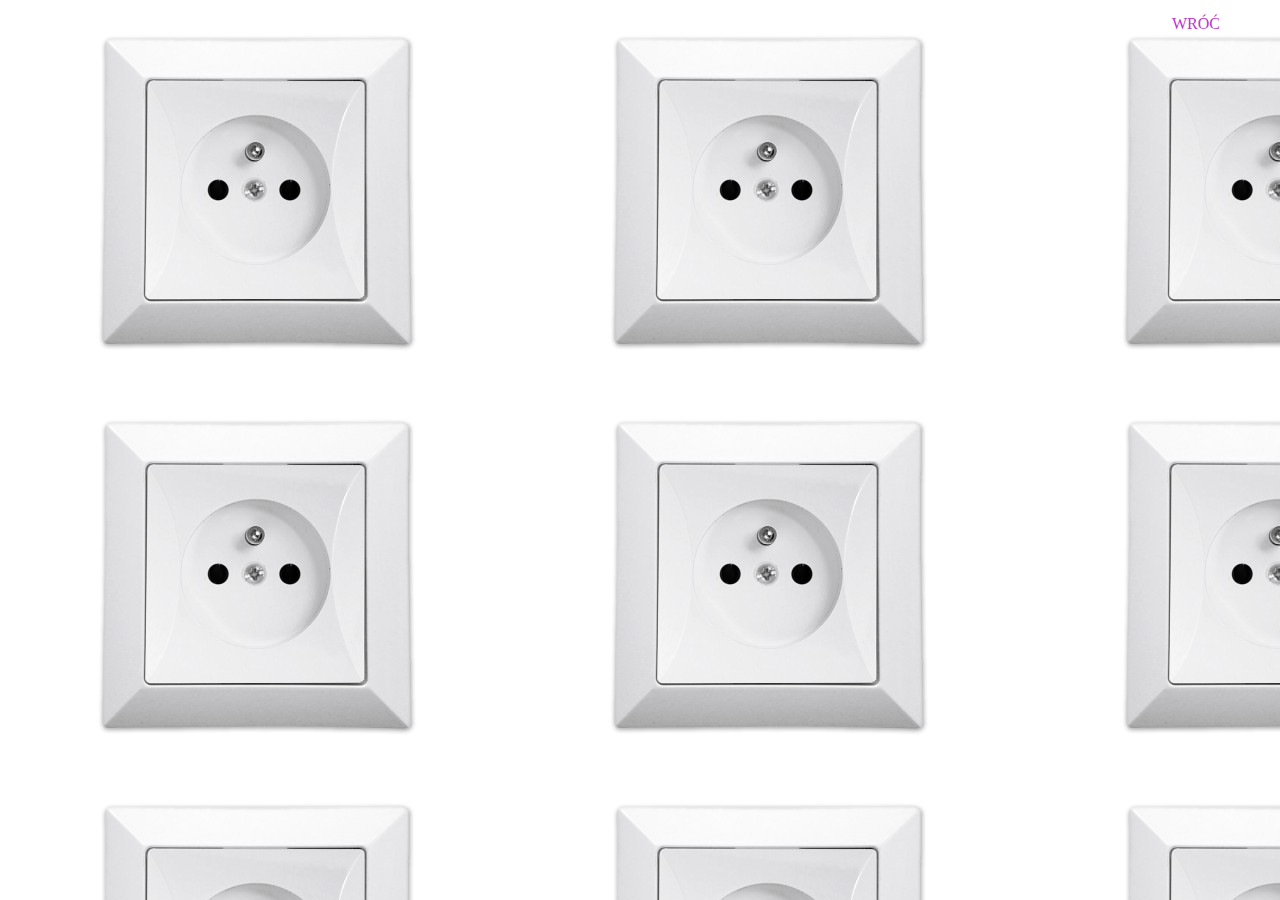
<file: kontakt.html>
<html>
<head>

    <title>My title</title>
    <link rel="stylesheet" href="style.css">
</head>
<body background="kontakt.jpg">
       <nav>
            <ul>
                <li><a href="index.html">WRÓĆ</a></li>
            </ul>
       </nav>
    
</body>

</html>
</file>
<file: style.css>
*{
    margin: 0;
    padding: 0;
}

nav{
    display: flex;
    width: 100%;
    align-items: center;
    flex-wrap: wrap;
    padding: 5px 0;
}
nav ul{
    flex: 1;
    text-align: right;
    padding-right: 30px;
}

nav ul li{
    display: inline-block;
    list-style: none;
    margin: 10px 30px;
}

nav ul li a{
    color: rgb(186, 53, 204);
    text-decoration: none;
}

.hero{
    height: 100%;
    width: 100%;
    background-image: linear-gradient(rgba(0,0,0,0.6),rgba(0,0,0,0.6)), url(background.jpg);
    background-size: cover;
    background-position: center;
    position: relative;
}

.hero h1{

    width: 100%;
    color: #fff;
    text-align: center;
    font-family: 'Courier New', Courier, monospace;
    font-size: 65px;
    line-height: 85px;
    position: absolute;
    left: 50%;
    top: 50%;
    transform: translate(-50%,-50%);
}

.neon-light{
    width: 15px;
    height: 500px;
    background: transparent;
    border-radius: 15px;
    position: absolute;
    left: 50%;
    top: 50%;
    transform: translate(-50%,-50%);
    box-shadow: 0 0 40px 5px #fff,
        inset 0 0 20px #fff,
        0 0 160px 20px #08f,
        inset 0 0 20px #08f,
        0 0 320px 30px #08f,
        inset 0 0 20px #08f;
    animation: run 5s linear infinite;
}

@keyframes run{
    0%{
        left: 10%;
        opacity: 0;
    }
    2%{
        left: 10%;
        opacity: 1;
    }
    4%{
        left: 10%;
        opacity: 0;
    }
    6%{
        left: 10%;
        opacity: 1;
    }
    8%{
        left: 10%;
        opacity: 1;
    }
    10%{
        left: 10%;
        opacity: 1;
    }
    100%{
        left: 90%;
        opacity: 1;
    }
}
</file>
